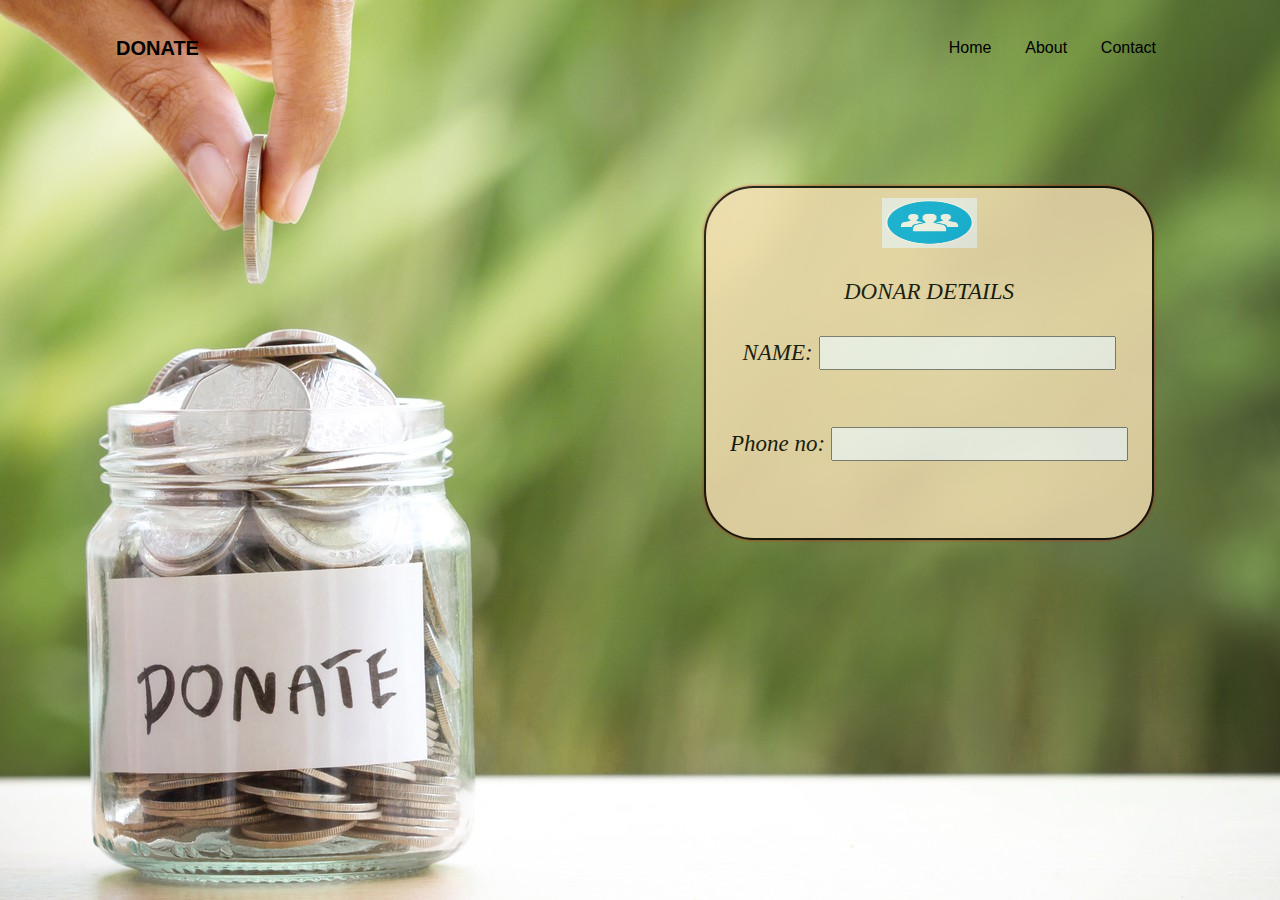
<file: PAYMENT GATEWAY INTEGRATION/donate.html>
<html>
	<head>
		<title>donateform</title>
		<link rel="stylesheet" href="bootstrap.css">
		
		<style>
			body{
		background-image:url("img/named.jpg");
		background-position: center;
		background-repeat: no-repeat;
		background-size: cover;
	}
	.sign-up-form
	{
		width:450px;
		box-shadow: 0 0 3px 0 rgba(225, 0, 0, 0.8);
		background:wheat;
		padding:20px;
		margin:3% auto 0;
		text-align:center;
		border-radius: 50px; 
		opacity:0.8;
		margin-left: 55%;
		border: 2px solid black;
		}
	.sign-up-form h1
	{
		color:black;
	margin-bottom:30px;
	font-size:23px;
	font-style:oblique;
	font-family: serif;
	}
	img
	{
		width:95px;
		margin-top:-10px;
		height:50px;
		
	}
	.header_area
	{
		padding-top:20px;
	}
		</style>
	</head>
	<body>
		<header class="header_area">
		<div class="main_menu">
			<div class="container">
				<nav class="navbar navbar-expand-lg navbar-light">
					<div class="container">
						<a class="navbar-brand logo_h" href="index.html" style="color:black;font-size:20px;font-weight:bold;">DONATE</a>
						<button class="navbar-toggler" type="button" data-toggle="collapse" data-target="#navbarSupportedContent" aria-controls="navbarSupportedContent" aria-expanded="false" aria-label="Toggle navigation">
							<span class="icon-bar"></span>
							<span class="icon-bar"></span>
							<span class="icon-bar"></span>
						</button>
					
							<ul class="nav navbar-nav menu_nav ml-auto">
								<li class="nav-item"><a class="nav-link" href="index.html" onMouseOver="this.style.color='red'"onMouseOut="this.style.color='black'" style="color:black;">Home</a></li> 
								&nbsp;&nbsp;&nbsp;&nbsp;<li class="nav-item" ><a class="nav-link" href="about.html" onMouseOver="this.style.color='orange'"onMouseOut="this.style.color='black'" style="color:black;">About</a></li> 
								&nbsp;&nbsp;&nbsp;&nbsp;<li class="nav-item"><a class="nav-link" href="contacthere.html" onMouseOver="this.style.color='orange'"onMouseOut="this.style.color='black'" style="color:black;">Contact</a></li>
							</ul>
			
					</div>
				</nav>
			</div>
		</div>
	</header>
	<br>
	<br>
	<br>
	
		<div class="sign-up-form">
		
			<img src="personicon.png">
			<h1> </h1>
				<h1>DONAR DETAILS</h1>
		<div align="center">
			<form>
			  <h1>  NAME:  <input type="text"/><br><br></h1>
			    <h1>Phone no: <input type="text"/><br><br></h1>
			    <form><script src="https://checkout.razorpay.com/v1/payment-button.js" data-payment_button_id="pl_Hb6BH14oHLjvFP" async> </script> </form>
			      </form></div>
	</div>
	</body>
</html>
</file>
